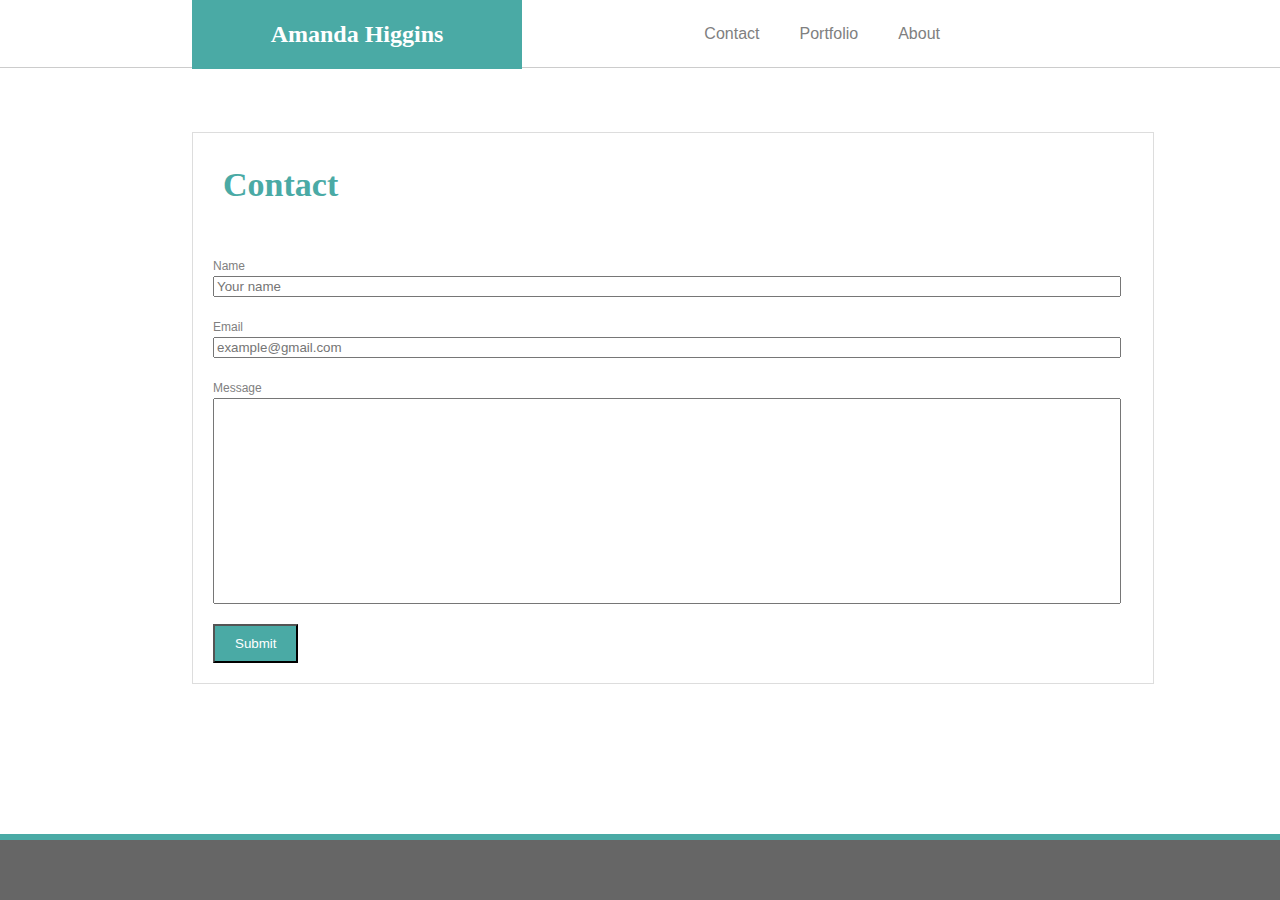
<file: contact.html>
<!DOCTYPE html>
<html lang="en-us">

<head>
  <meta charset="UTF-8">
  <title>Contact</title>

<link rel="stylesheet" type="text/css" href="assets/style.css">

</head>

<body>
        <div class="header">
                    <div class="Name">
                        <h1>Amanda Higgins</h1>
                    </div> 
                    <div class="header-links">
                        <a href="index.html" id="about">About</a>
                        <a href="portfolio.html" id="portfolio">Portfolio</a>
                        <a href="contact.html" id="contact">Contact</a>
                    </div>
        </div>

        <div class="about-me">
            <h2>Contact</h2>
            <div id="form">
                    Name<br>
                    <input type="text" name="firstname" placeholder="Your name" id="name">
                    <br><br>
                    Email
                    <input type="text" name="lastname" placeholder="example@gmail.com" id="name">
                     <br> <br> 
                  Message<br>
                    <input type="text" name="lastname" placeholder="" id="message">
                 <br><br>
                 <input type="submit" value="Submit" id="button"> </form>
                            </div>
        </div>

        <div class="footer">

            
        </div>

</body>

</html>
</file>
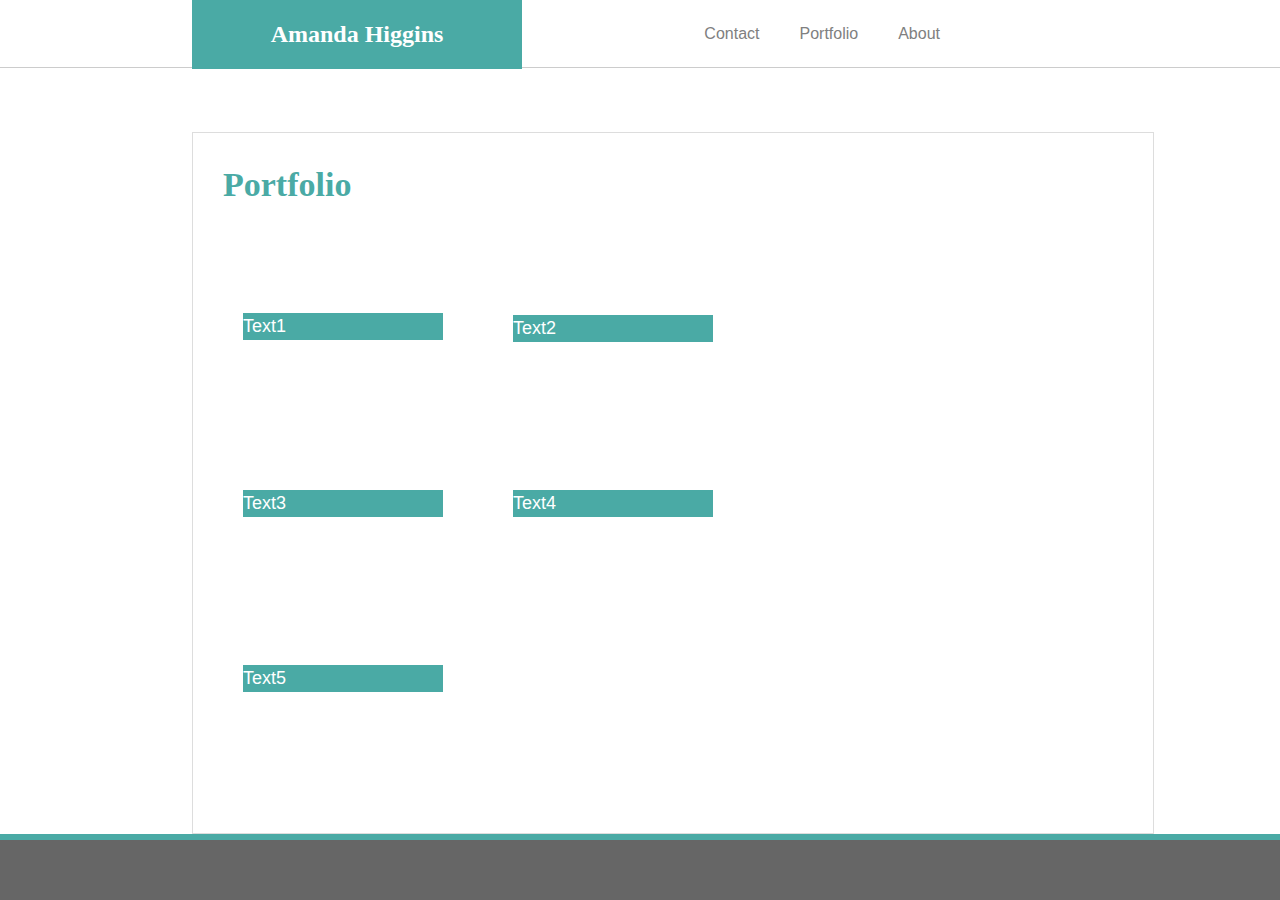
<file: portfolio.html>
<!DOCTYPE html>
<html lang="en-us">

<head>
  <meta charset="UTF-8">
  <title>Portfolio</title>

<link rel="stylesheet" type="text/css" href="assets/style.css">

</head>

<body>
        <div class="header">
                    <div class="Name">
                        <h1>Amanda Higgins</h1>
                    </div> 
                    <div class="header-links">
                            <a href="index.html" id="about">About</a>
                            <a href="portfolio.html" id="portfolio">Portfolio</a>
                            <a href="contact.html" id="contact">Contact</a>
                    </div>
        </div>

        <div class="portfolio">
            <h2>Portfolio</h2>
         
            <div class="p1"> 
                     <div id="description1">Text1</div>
            </div>

            <div class="p2">
                      <div id="description2">Text2</div>
            </div>

         <div class="p3"> 
                      <div id="description3">Text3</div>
            </div>

            <div class="p4">
                      <div id="description4">Text4</div>
            </div>
      
           <div class="p5">   
                <div id="description5">Text5</div>
            </div>
        
        </div>

        <div class="footer">

            
        </div>

</body>

</html>
</file>
<file: assets/style.css>
/**
Bio External CSS Stylesheet
 **/

body {
    padding: 0;
    margin: 0;
    font-family: Arial, Helvetica, sans-serif;
    font-size: 18px;
    line-height: 150%;
    color: #333;
    background-image: url("https://i.imgur.com/0ifQmvB.png");
  }
  
  .header {
    font-family: Georgia, 'Times New Roman', Times, serif;
    width: 100%;
    border-bottom: 1px #cccccc solid;
    overflow: hidden;
    background-color: #ffffff;
  }

  .Name {
      background-color: #4aaaa5;
      padding: 5px;
      width: 25%;
      float: left;
      margin-left: 15%;
      position: absolute;
  }

  h1{
      font-size: 24px;
      color: #ffffff;
      text-align: center;
  }

  .header-links {
      color: #333;
      font-size: 12px;
      font-family: Arial, Helvetica, sans-serif;
      float: right;
      width: 25%;
      margin-right: 25%;
      display: block;
  }

  a {
    color: grey;
    font-family: Arial, Helvetica, sans-serif;
    float: right;
    text-decoration: none;
  }
  
  #about {
      padding: 20px;
      font-size: 16px;
  }

  #portfolio {
      padding: 20px;
      font-size: 16px;
  }

  #contact {
      padding: 20px;
      font-size: 16px;
  }

  hr {  
  }
 
  .about-me {
      width: 960px;
      margin-left: 15%;
      margin-right: 15%;
      margin-top: 5%;
      margin-bottom: 10%;
      border: 1px #dddddd solid;
      background-color: #ffffff;
  }

  h2 {
      color: #4aaaa5;
      font-size: 34px;
      padding: 10px 30px 10px 30px;
      font-family: Georgia, 'Times New Roman', Times, serif;
  }

  p {
      padding: 30px;
      font-size: 18px;
      color: gray;
      line-height: 24px;
  }

  .bio-pic {
      float: left;
      padding: 0px 20px 20px 0px;
      width: 200px;
  }

  .footer {
      background-color: #666666;
      height: 60px;
      width: 100%;
      position: fixed;
      bottom: 0px;
      border-top: 6px #4aaaa5 solid;
  }

  .portfolio {
    width: 960px;
    height: 700px;
    margin-left: 15%;
    margin-right: 15%;
    margin-top: 5%;
    margin-bottom: 5%;
    border: 1px #dddddd solid;
    background-color: #ffffff;
    position: relative;
  }

  .p1{
      width: 200px;
      height: 150px;
      background-image: url(https://place-hold.it/200x150/);
      margin: 50px;
      position: absolute;

  }

  .p2{
    width: 200px;
    height: 150px;
    margin: 50px;
    background-image: url(https://place-hold.it/200x150/);
    position: absolute;
    top: 15%;
    right: 390px;
}

.p3{
    width: 200px;
    height: 150px;
    background-image: url(https://place-hold.it/200x150/);
      margin: 50px;
      position: absolute;
      top: 40%;
      left: 0px;
}

.p4{
    width: 200px;
    height: 150px;
    background-image: url(https://place-hold.it/200x150/);
    margin: 50px;
    position: absolute;
    top: 40%;
    right: 390px;
      
}

.p5{
    width: 200px;
    height: 150px;
    background-image: url(https://place-hold.it/200x150/);
    margin: 50px;
    position: absolute;
    top: 65%;
    left: 0px;
      
}

#description1 {
    background-color: #4aaaa5;
    color: white;

}

#description2 {
    background-color: #4aaaa5;
    color: white;
    
}

#description3 {
    background-color: #4aaaa5;
    color: white;
    
}

#description4 {
    background-color: #4aaaa5;
    color: white;
    
}

#description5 {
    background-color: #4aaaa5;
    color: white;
    
}

#form {
    font-size: 12px;
    text-align: left;
    line-height: 20px;
    padding: 20px;
    margin: 0;
    align-items: flex-start;
    color: gray;
}

#contactme {
    padding: 0px;
}

#name {
    width: 900px;
}

#message {  
    width: 900px;
    height: 200px;
}

#button { 
    background-color: #4aaaa5;
    color: white;
    padding: 10px 20px 10px 20px;
}
</file>
